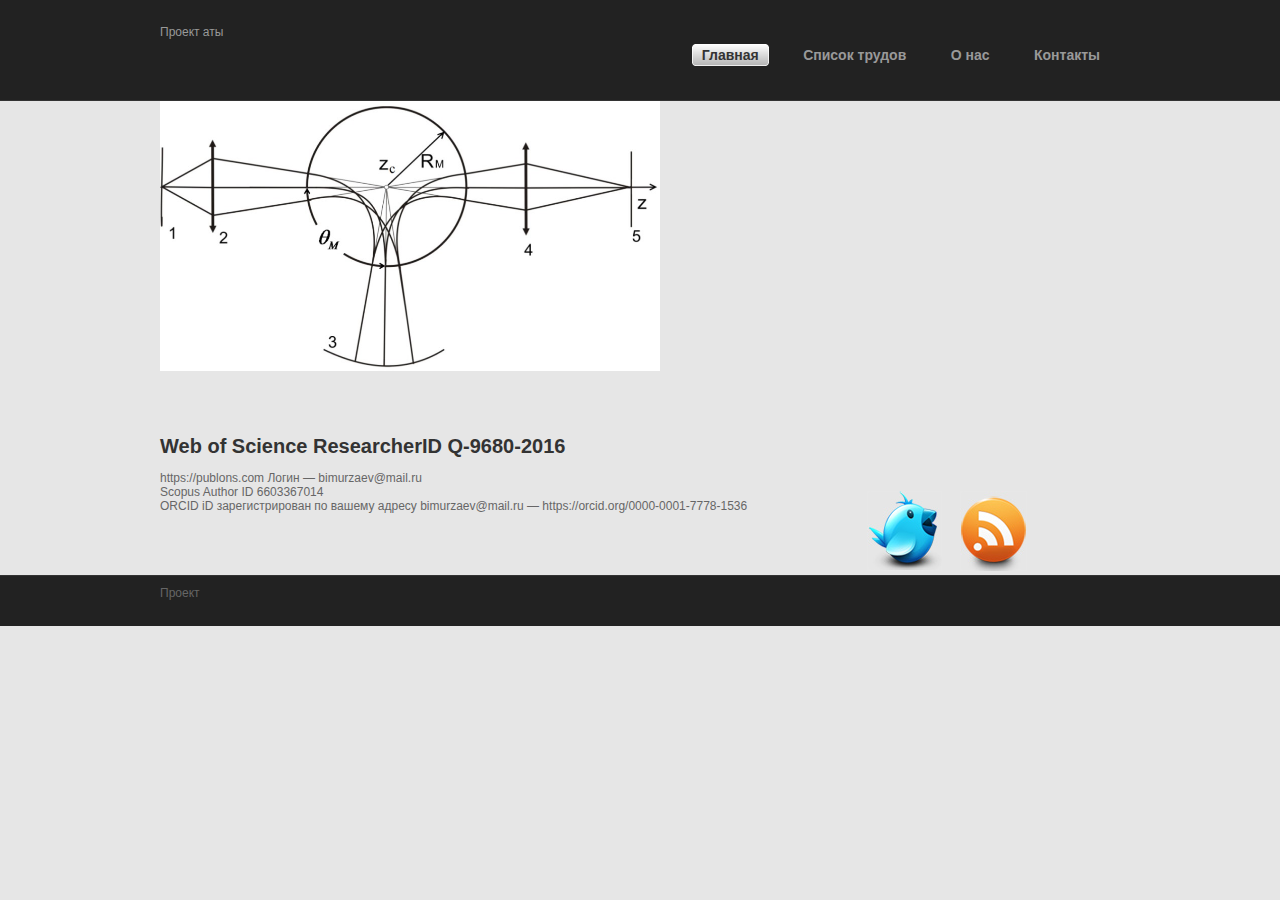
<file: index.html>
﻿<!DOCTYPE html PUBLIC "-//W3C//DTD XHTML 1.0 Transitional//EN" "http://www.w3.org/TR/xhtml1/DTD/xhtml1-transitional.dtd">
<html xmlns="http://www.w3.org/1999/xhtml">
<head>
<title>Проект</title>
<meta http-equiv="Content-Type" content="text/html; charset=iso-8859-1" />
<link rel="shortcut icon" href="images/favicon.gif" />
<link rel="stylesheet" type="text/css" href="style.css" />
<script type="text/javascript" src="js/swfobject/swfobject.js"></script>
<script type="text/javascript">
var flashvars = {};
flashvars.xml = "config.xml";
flashvars.font = "font.swf";
var attributes = {};
attributes.wmode = "transparent";
attributes.id = "slider";
swfobject.embedSWF("cu3er.swf", "cu3er-container", "960", "270", "9", "expressInstall.swf", flashvars, attributes);
</script>
</head>
<body>
<!--Header Begin-->
<div id="header">
  <div class="center">
    <div id="logo"><a href="#">Проект аты</a></div>
    <!--Menu Begin-->
    <div id="menu">
      <ul>
        <li><a class="active" href="index.html"><span>Главная</span></a></li>
        <li><a href="about.html"><span>Список трудов</span></a></li>
        <li><a href="#"><span>О нас</span></a></li>
        <li><a href="#"><span>Контакты</span></a></li>
      </ul>
    </div>
    <!--Menu END-->
  </div>
</div>
<!--Header END-->
<!--Toprow Begin-->

<!--Toprow END-->
<!--MiddleRow Begin
<div id="midrow">
  <div id="container">
    <div class="box">
      <h1>Business Plan</h1>
      <a class="plan" href="#">Business Plan</a>
      <p><a>Lorem ipsum dolor sit amet, consectetur adipiscing elit. Etiam eget consequat odio. Proin sapien erat, venenatis ut mollis vel, pulvinar in eros. Cras vel felis massa, a vulputate leo.</a><br />
        <br />
        <a href="#" class="button"><span>Learn More</span></a></p>
    </div>
    <div class="box">
      <h1>Why Choose Us?</h1>
      <a class="whyus" href="#">Why Choose Us?</a>
      <p><a>Lorem ipsum dolor sit amet, consectetur adipiscing elit. Etiam eget consequat odio. Proin sapien erat, venenatis ut mollis vel, pulvinar in eros. Cras vel felis massa, a vulputate leo.</a><br />
        <br />
        <a href="#" class="button"><span>Learn More</span></a></p>
    </div>
    <div class="box last">
      <h1>Our Support</h1>
      <a class="support" href="#">Our Support</a>
      <p><a>Lorem ipsum dolor sit amet, consectetur adipiscing elit. Etiam eget consequat odio. Proin sapien erat, venenatis ut mollis vel, pulvinar in eros. Cras vel felis massa, a vulputate leo.</a><br />
        <br />
        <a href="#" class="button"><span>Learn More</span></a></p>
    </div>
  </div>
</div>-->
<!--MiddleRow END-->
<!--BottomRow Begin-->
<div id="midrow">
	<div id="container">
	<img src="images/01.jpg" width=500>
	</div>
</div>
<div id="bottomrow">
  <div class="textbox">
    <h1>Web of Science ResearcherID Q-9680-2016</h1>
    <a>https://publons.com
Логин — bimurzaev@mail.ru </a><br>
<a>Scopus Author ID 6603367014 </a> <br>
<a>ORCID iD зарегистрирован по вашему адресу bimurzaev@mail.ru — https://orcid.org/0000-0001-7778-1536</a> 
</div>
</div>
  <div class="feed"> <a href="#"><img alt="" src="images/twitter.jpg" height="80" width="75" /></a> <a href="#"><img alt="" src="images/rss.jpg" height="80" width="67" /></a> </div>
</div>
<!--BottomRow END-->
<!--Footer Begin-->
<div id="footer">
  <div class="foot"> <span>Проект</span>  </div>
</div>
<!--Footer END-->
</body>
</html>
</file>
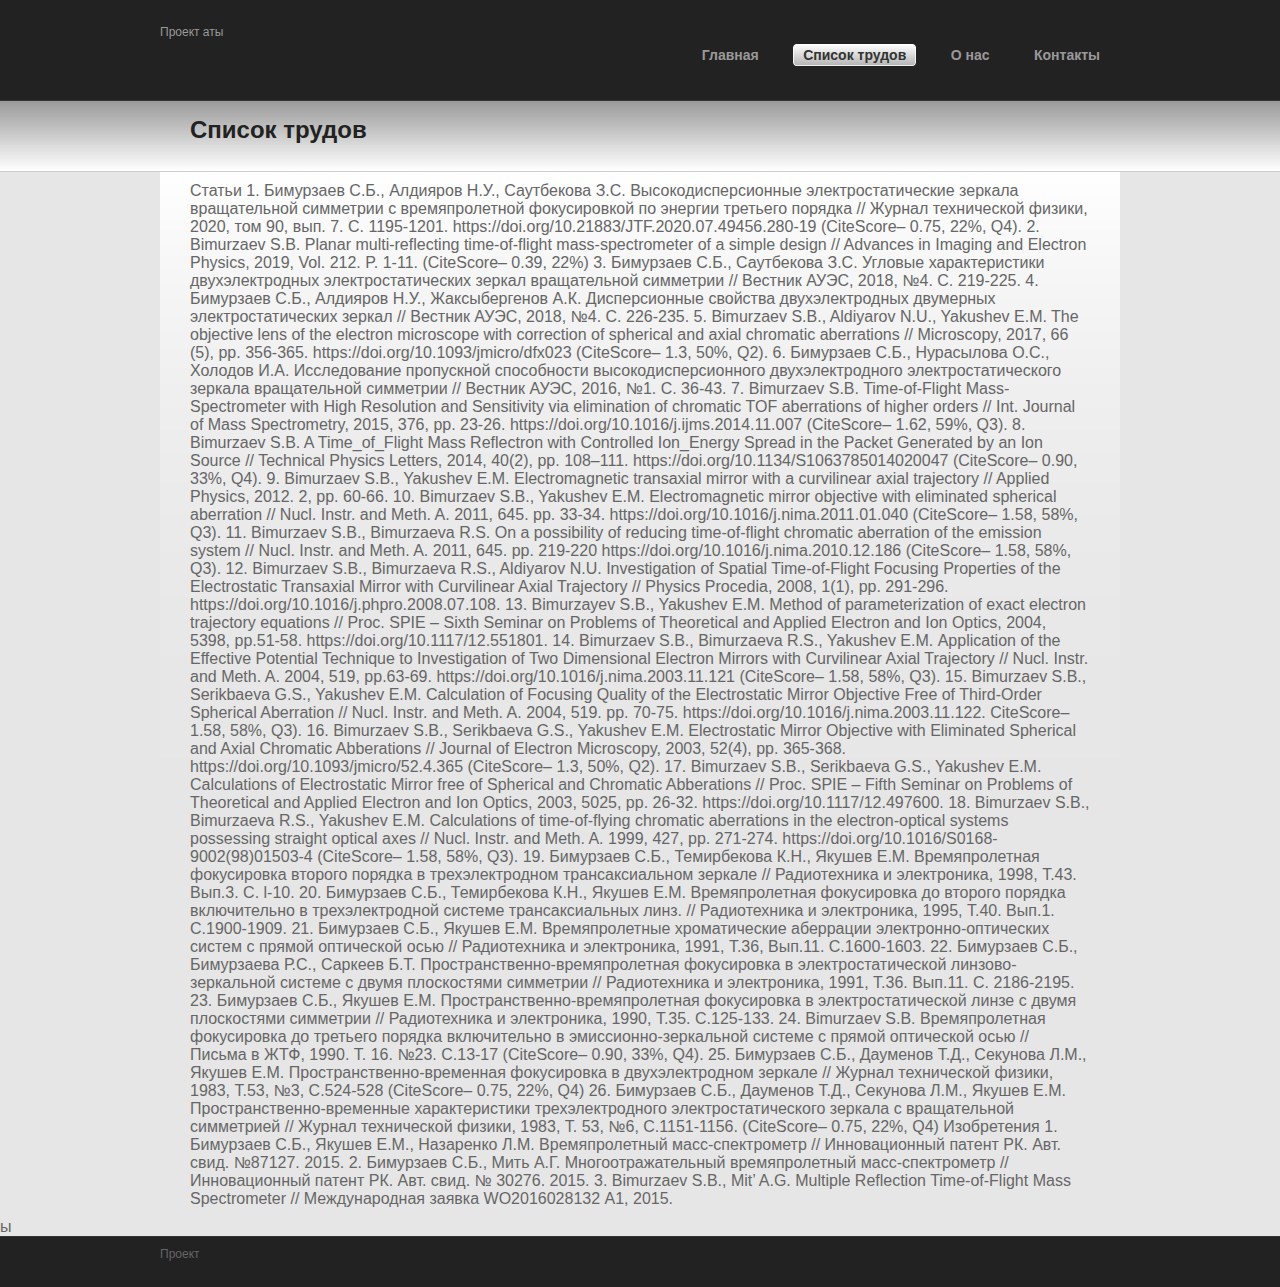
<file: about.html>
﻿<!DOCTYPE html PUBLIC "-//W3C//DTD XHTML 1.0 Transitional//EN" "http://www.w3.org/TR/xhtml1/DTD/xhtml1-transitional.dtd">
<html xmlns="http://www.w3.org/1999/xhtml">
<head>
<title>Проект</title>
<meta http-equiv="Content-Type" content="text/html; charset=iso-8859-1" />
<link rel="shortcut icon" href="images/favicon.gif" />
<link rel="stylesheet" type="text/css" href="style.css" />
</head>
<body>
<!--Header Begin-->
<div id="header">
  <div class="center">
    <div id="logo"><a href="#">Проект аты</a></div>
    <!--Menu Begin-->
   <div id="menu">
      <ul>
        <li><a  href="index.html"><span>Главная</span></a></li>
        <li><a class="active" href="about.html"><span>Список трудов</span></a></li>
        <li><a href="#"><span>О нас</span></a></li>
        <li><a href="#"><span>Контакты</span></a></li>
      </ul>
    </div>
    <!--Menu END-->
  </div>
</div>
<!--Header END-->
<!--SubPage Toprow Begin-->
<div id="toprowsub">
  <div class="center">
    <h2>Список трудов</h2>
  </div>
</div>
<!--Toprow END-->
<!--SubPage MiddleRow Begin-->
<div id="midrow">
  <div class="center">
    <div class="textbox2">
      Статьи
1.	Бимурзаев С.Б., Алдияров Н.У., Саутбекова З.С. Высокодисперсионные электростатические зеркала вращательной симметрии с времяпролетной фокусировкой по энергии третьего порядка // Журнал технической физики, 2020, том 90, вып. 7. С. 1195-1201. https://doi.org/10.21883/JTF.2020.07.49456.280-19 (CiteScore– 0.75, 22%, Q4).
2.	Bimurzaev S.B. Planar multi-reflecting time-of-flight mass-spectrometer of a simple design // Advances in Imaging and Electron Physics, 2019, Vol. 212. P. 1-11. (CiteScore– 0.39, 22%)
3.	Бимурзаев С.Б., Саутбекова З.С. Угловые характеристики двухэлектродных электростатических зеркал вращательной симметрии // Вестник АУЭС, 2018, №4. С. 219-225.
4.	Бимурзаев С.Б., Алдияров Н.У., Жаксыбергенов А.К. Дисперсионные свойства двухэлектродных двумерных электростатических зеркал // Вестник АУЭС, 2018, №4. С. 226-235.
5.	Bimurzaev S.B., Aldiyarov N.U., Yakushev E.M. The objective lens of the electron microscope with correction of spherical and axial chromatic aberrations // Microscopy, 2017, 66 (5), pp. 356-365. https://doi.org/10.1093/jmicro/dfx023 (CiteScore– 1.3, 50%, Q2).
6.	Бимурзаев С.Б., Нурасылова О.С., Холодов И.А. Исследование пропускной способности высокодисперсионного двухэлектродного электростатического зеркала вращательной симметрии // Вестник АУЭС, 2016, №1. С. 36-43.
7.	Bimurzaev S.B. Time-of-Flight Mass-Spectrometer with High Resolution and Sensitivity via elimination of chromatic TOF aberrations of higher orders // Int. Journal of Mass Spectrometry, 2015, 376, pp. 23-26. https://doi.org/10.1016/j.ijms.2014.11.007 (CiteScore– 1.62, 59%, Q3).
8.	Bimurzaev S.B. A Time_of_Flight Mass Reflectron with Controlled Ion_Energy Spread in the Packet Generated by an Ion Source // Technical Physics Letters, 2014, 40(2), pp. 108–111. https://doi.org/10.1134/S1063785014020047   (CiteScore– 0.90, 33%, Q4).
9.	Bimurzaev S.B., Yakushev E.M. Electromagnetic transaxial mirror with a curvilinear axial trajectory // Applied Physics, 2012. 2, pp. 60-66.
10.	Bimurzaev S.B., Yakushev E.M. Electromagnetic mirror objective with eliminated spherical aberration // Nucl. Instr. and Meth. A. 2011, 645. pp. 33-34. https://doi.org/10.1016/j.nima.2011.01.040 (CiteScore– 1.58, 58%, Q3).
11.	Bimurzaev S.B., Bimurzaeva R.S. On a possibility of reducing time-of-flight chromatic aberration of the emission system // Nucl. Instr. and Meth. A. 2011, 645. pp. 219-220 https://doi.org/10.1016/j.nima.2010.12.186 (CiteScore– 1.58, 58%, Q3).
12.	Bimurzaev S.B., Bimurzaeva R.S., Aldiyarov N.U. Investigation of Spatial Time-of-Flight Focusing Properties of the Electrostatic Transaxial Mirror with Curvilinear Axial Trajectory // Physics Procedia, 2008, 1(1), pp. 291-296. https://doi.org/10.1016/j.phpro.2008.07.108.
13.	Bimurzayev S.B., Yakushev E.M. Method of parameterization of exact electron trajectory equations // Proc. SPIE – Sixth Seminar on Problems of Theoretical and Applied Electron and Ion Optics, 2004, 5398, pp.51-58.  https://doi.org/10.1117/12.551801.
14.	Bimurzaev S.B., Bimurzaeva R.S., Yakushev Е.М. Application of the Effective Potential Technique to Investigation of Two Dimensional Electron Mirrors with Curvilinear Axial Trajectory // Nucl. Instr. and Meth. A. 2004, 519, pp.63-69. https://doi.org/10.1016/j.nima.2003.11.121 (CiteScore– 1.58, 58%, Q3).
15.	Bimurzaev S.B., Serikbaeva G.S., Yakushev Е.М. Calculation of Focusing Quality of the Electrostatic Mirror Objective Free of Third-Order Spherical Aberration // Nucl. Instr. and Meth. A. 2004, 519. pp. 70-75. https://doi.org/10.1016/j.nima.2003.11.122. CiteScore– 1.58, 58%, Q3).
16.	Bimurzaev S.B., Serikbaeva G.S., Yakushev Е.М. Electrostatic Mirror Objective with Eliminated Spherical and Axial Chromatic Abberations // Journal of Electron Microscopy, 2003, 52(4), pp. 365-368. https://doi.org/10.1093/jmicro/52.4.365 (CiteScore– 1.3, 50%, Q2).
17.	Bimurzaev S.B., Serikbaeva G.S., Yakushev Е.М. Calculations of Electrostatic Mirror free of Spherical and Chromatic Abberations // Proc. SPIE – Fifth Seminar on Problems of Theoretical and Applied Electron and Ion Optics, 2003, 5025, pp. 26-32. https://doi.org/10.1117/12.497600.
18.	Bimurzaev S.B., Bimurzaeva R.S., Yakushev E.M. Calculations of time-of-flying chromatic aberrations in the electron-optical systems possessing straight optical axes // Nucl. Instr. and Meth. A. 1999, 427, pp. 271-274. https://doi.org/10.1016/S0168-9002(98)01503-4 
(CiteScore– 1.58, 58%, Q3).
19.	Бимурзаев С.Б., Темирбекова К.Н., Якушев Е.М. Времяпролетная фокусировка второго порядка в трехэлектродном трансаксиальном зеркале // Радиотехника и электроника, 1998, Т.43. Вып.3. С. l-10.
20.	Бимурзаев С.Б., Темирбекова К.Н., Якушев Е.М. Времяпролетная фокусировка до второго порядка включительно в трехэлектродной системе трансаксиальных линз. // Радиотехника и электроника, 1995, Т.40. Вып.1. С.1900-1909. 
21.	Бимурзаев С.Б., Якушев Е.М. Времяпролетные хроматические аберрации электронно-оптических систем с прямой оптической осью // Радиотехника и электроника, 1991, Т.36, Вып.11. С.1600-1603.
22.	Бимурзаев С.Б., Бимурзаева Р.С., Саркеев Б.Т. Пространственно-времяпролетная фокусировка в электростатической линзово-зеркальной системе с двумя плоскостями симметрии // Радиотехника и электроника, 1991, Т.36. Вып.11. С. 2186-2195.
23.	Бимурзаев С.Б., Якушев Е.М. Пространственно-времяпролетная фокусировка в электростатической линзе с двумя плоскостями симметрии // Радиотехника и электроника, 1990, Т.35. С.125-133.
24.	Bimurzaev S.B. Времяпролетная фокусировка до третьего порядка включительно в эмиссионно-зеркальной системе с прямой оптической осью // Письма в ЖТФ, 1990. Т. 16. №23. С.13-17 (CiteScore– 0.90, 33%, Q4).
25.	Бимурзаев С.Б., Дауменов Т.Д., Секунова Л.М., Якушев Е.М. Пространственно-временная фокусировка в двухэлектродном зеркале // Журнал технической физики, 1983, Т.53, №3, С.524-528 (CiteScore– 0.75, 22%, Q4)
26.	Бимурзаев С.Б., Дауменов Т.Д., Секунова Л.М., Якушев Е.М. Пространственно-временные характеристики трехэлектродного электростатического зеркала с вращательной симметрией // Журнал технической физики, 1983, Т. 53, №6, С.1151-1156. (CiteScore– 0.75, 22%, Q4)

Изобретения
1.	Бимурзаев С.Б., Якушев Е.М., Назаренко Л.М. Времяпролетный масс-спектрометр // Инновационный патент РК. Авт. свид. №87127. 2015.
2.	Бимурзаев С.Б., Мить А.Г. Многоотражательный времяпролетный масс-спектрометр // Инновационный патент РК. Авт. свид. № 30276. 2015.
3.	Bimurzaev S.B., Mit’ A.G. Multiple Reflection Time-of-Flight Mass Spectrometer // Международная заявка WO2016028132 А1, 2015.
</div>
  </div>
</div>
<!--MiddleRow END-->
<!--SubPage BottomRow Begin
<div id="bottomrow">
  <div id="box2holder">
    <h1>Our Team</h1>
    <div class="box2"> <img alt="" src="images/sampleimg.gif" width="190" height="120" />
      <h3>Mr.Lorem Ipsum</h3>
      <p><a>Lorem ipsum dolor sit amet, consectetur adipiscing elit. Etiam eget consequat odio. Proin sapien erat, venenatis ut mollis vel, pulvinar in eros.</a></p>
    </div>
    <div class="box2"> <img alt="" src="images/sampleimg.gif" width="190" height="120" />
      <h3>Mr.Lorem Ipsum</h3>
      <p><a>Lorem ipsum dolor sit amet, consectetur adipiscing elit. Etiam eget consequat odio. Proin sapien erat, venenatis ut mollis vel, pulvinar in eros.</a></p>
    </div>
    <div class="box2"> <img alt="" src="images/sampleimg.gif" width="190" height="120" />
      <h3>Mr.Lorem Ipsum</h3>
      <p><a>Lorem ipsum dolor sit amet, consectetur adipiscing elit. Etiam eget consequat odio. Proin sapien erat, venenatis ut mollis vel, pulvinar in eros. </a></p>
    </div>
    <div class="box2"> <img alt="" src="images/sampleimg.gif" width="190" height="120" />
      <h3>Mr.Lorem Ipsum</h3>
      <p><a>Lorem ipsum dolor sit amet, consectetur adipiscing elit. Etiam eget consequat odio. Proin sapien erat, venenatis ut mollis vel, pulvinar in eros. </a></p>
    </div>
  </div>
</div>-->ы
<!--BottomRow END-->
<!--Footer Begin-->
<div id="footer">
  <div class="foot"> <span>Проект</span>  </div>
</div>
<!--Footer END-->
</body>
</html>
</file>
<file: style.css>
body {margin: 0px;padding: 0px;border: 0px;font-family:Arial, Helvetica, sans-serif;background:#E6E6E6;color:#666;}

/*Fonts*/
a { font-size:12px; color:#666;}
a:link{color:#999999; text-decoration:none;}
a:visited{color:#999999; text-decoration:none;}
h1 { font-size:20px; font-weight:bold; color:#333;}
h2 { font-size:24px; font-weight:bold; color:#222; margin:0px;}
h3 {font-size:14px; font-weight:bold; color:#333;}
/*Fonts END*/

#header {background:#222222;height:100px;border-bottom:solid 1px #333333;}

#toprow {height:372px;border-top:solid 1px #1d1d1d;background: #FFFFFF url(images/bg.gif) repeat-x;}
#toprowsub {height:70px;border-bottom:solid 1px #ccc;background: #FFFFFF url(images/bg2.gif) repeat-x;}
#toprowsub h2{padding:15px 30px;}
#midrow {width:960px;margin:0 auto;}
#bottomrow {width:960px;margin:0 auto;}

/*LOGO*/
#logo{padding-top:25px;width:207px;float:left;}
/*#logo a{background:url(images/logo.gif) no-repeat;display:block;width:207px;height:53px;text-indent:-10000px;}*/
/*LOGO END*/

/*Menu Begin*/
#menu{float:right;margin-top:30px;}
#menu ul li{ display:inline; list-style-type:none;}
#menu ul li a{padding:5px 0px; font-size:14px; text-decoration:none; margin:0px 10px; font-weight:bold;}
#menu ul li a span{font-size:14px; text-decoration:none; padding:0px 10px; color:#999999;}
#menu ul li a.active{background:url(images/menur.gif) no-repeat right;}
#menu ul li a.active span{background:url(images/menul.gif) no-repeat left; padding:5px 10px;color:#333;}
#menu ul li a:hover{background:url(images/menur.gif) no-repeat right; font-weight:bold;}
#menu ul li a:hover span{background:url(images/menul.gif) no-repeat left; padding:5px 10px;color:#333;}
/*Menu End*/

.center{width:960px;margin:0 auto;}

/*SlideShow Begin*/
#cu3er-container {margin-top:60px;padding-left:0px;padding-right:0px;width:960px;}
#cubershadow{width:960px;height:372px;background:url(images/shadow.jpg) no-repeat bottom;}
/*SlideShow End*/

/*Homepage Boxs*/
#container {float:left;}
.box {margin-top:20px;padding-top:10px;width:310px;height:auto;float:left;background:url(images/border.jpg) no-repeat bottom right;}
.box h1{padding-left:10px;}
.box p {margin:0px;width:200px;padding:15px 5px 10px 5px;float:left;}
.last{background:none;}

a.plan{float:left;display:block;width:83px;height:101px;background:url(images/plan.jpg) no-repeat 0px -101px;text-indent:-1000px;}
a.plan:hover{ background-position: 0px 1px;}
a.whyus{margin-top:10px;float:left;display:block;width:83px;height:87px;background:url(images/whyus.jpg) no-repeat 0px 0px;text-indent:-1000px;}
a.whyus:hover{ background-position: 0px -88px;}
a.support{margin-top:14px;float:left;display:block;width:83px;height:72px;background:url(images/support.jpg) no-repeat 0px 0px;text-indent:-1000px;}
a.support:hover{ background-position: 0px -70px;}

a.button{background:url(images/buttonr.gif) no-repeat right; padding:3px 0px; margin-left:2px; color:#CCCCCC; text-decoration:none; }
.button span{background:url(images/buttonl.gif) no-repeat left; padding:3px 5px;}
/*Homepage Boxs END*/

/*Subpage Boxs*/
#box2holder{padding: 20px 30px;}
.box2{width:450px; float:left; padding:20px 0px;}
.box2 img{ border: solid 5px #F2F2F2; float:left;}
.box2 h3{margin:0px; padding:0px 5px; float:left;}
.box2 p{width:220px; float:left;padding:5px 5px; margin:0px;}
/*Subpage Boxs END*/


/*Footer*/
#footer {background:#222222;float:left;width:100%;height:50px;border-top:solid 1px #333333;}
.foot{width:960px;margin:0 auto; padding:10px 0px; font-size:12px;}
.foot a:link{color:#999;text-decoration:none;}
/*Footer END*/


.textbox{float:left;padding:50px 0px;width:700px;}
.textbox2{padding:10px 30px; background:url(images/textbox2bg.gif) repeat-x;}
.feed{width:auto; float:left;}
.feed img{ border: solid 0px; margin-top:120px; padding:0px 7px;}
</file>
